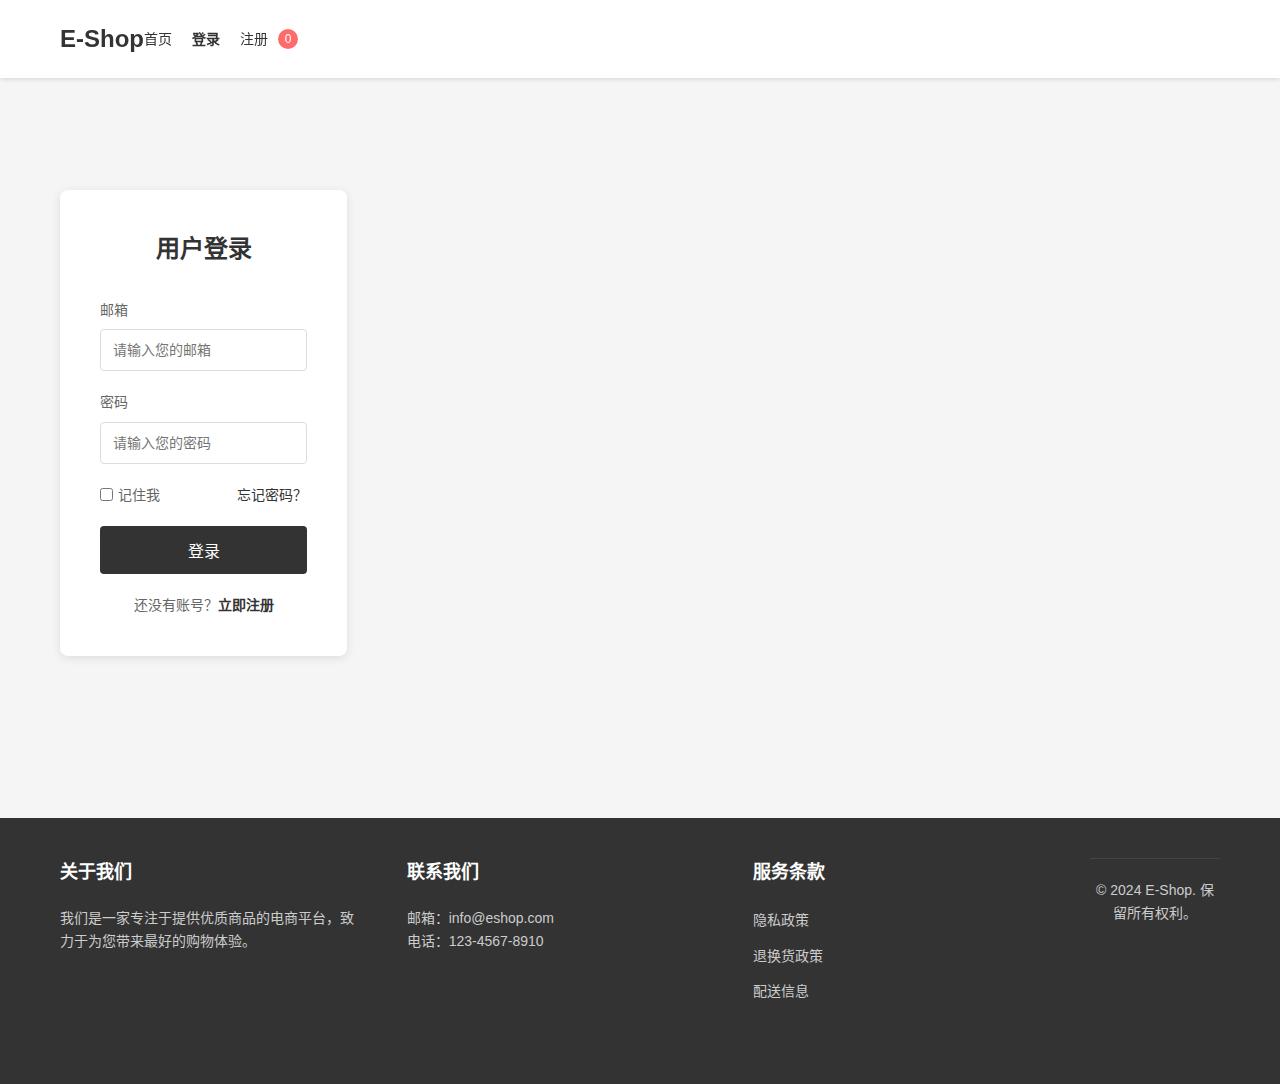
<file: login.html>
<!DOCTYPE html>
<html lang="zh-CN">
<head>
    <meta charset="UTF-8">
    <meta name="viewport" content="width=device-width, initial-scale=1.0">
    <title>用户登录 - E-Shop</title>
    <link rel="stylesheet" href="styles.css">
</head>
<body>
    <!-- 头部导航 -->
    <header>
        <div class="container">
            <div class="header-content">
                <h1 class="logo">E-Shop</h1>
                
                <!-- 导航链接 -->
                <nav class="main-nav">
                    <a href="index.html">首页</a>
                    <a href="login.html" class="active">登录</a>
                    <a href="register.html">注册</a>
                </nav>
                
                <!-- 购物车图标 -->
                <div class="cart-icon">
                    <span class="cart-count">0</span>
                    <div id="cart-dropdown"></div>
                </div>
            </div>
        </div>
    </header>
    
    <!-- 主要内容 -->
    <main>
        <div class="container">
            <section class="login-section">
                <div class="login-container">
                    <h2>用户登录</h2>
                    <form id="login-form">
                        <div class="form-group">
                            <label for="email">邮箱</label>
                            <input type="email" id="email" name="email" required placeholder="请输入您的邮箱">
                        </div>
                        <div class="form-group">
                            <label for="password">密码</label>
                            <input type="password" id="password" name="password" required placeholder="请输入您的密码">
                        </div>
                        <div class="form-options">
                            <label>
                                <input type="checkbox" name="remember"> 记住我
                            </label>
                            <a href="#" class="forgot-password">忘记密码？</a>
                        </div>
                        <button type="submit" class="login-btn">登录</button>
                        <div class="register-link">
                            还没有账号？<a href="register.html">立即注册</a>
                        </div>
                    </form>
                </div>
            </section>
        </div>
    </main>
    
    <!-- 页脚 -->
    <footer>
        <div class="container">
            <div class="footer-content">
                <div class="footer-section">
                    <h3>关于我们</h3>
                    <p>我们是一家专注于提供优质商品的电商平台，致力于为您带来最好的购物体验。</p>
                </div>
                <div class="footer-section">
                    <h3>联系我们</h3>
                    <p>邮箱：info@eshop.com</p>
                    <p>电话：123-4567-8910</p>
                </div>
                <div class="footer-section">
                    <h3>服务条款</h3>
                    <ul>
                        <li><a href="#">隐私政策</a></li>
                        <li><a href="#">退换货政策</a></li>
                        <li><a href="#">配送信息</a></li>
                    </ul>
                </div>
            </div>
            <div class="footer-bottom">
                <p>&copy; 2024 E-Shop. 保留所有权利。</p>
            </div>
        </div>
    </footer>
    
    <!-- JavaScript文件 -->
    <script src="script.js"></script>
    <script src="auth.js"></script>
</body>
</html>
</file>
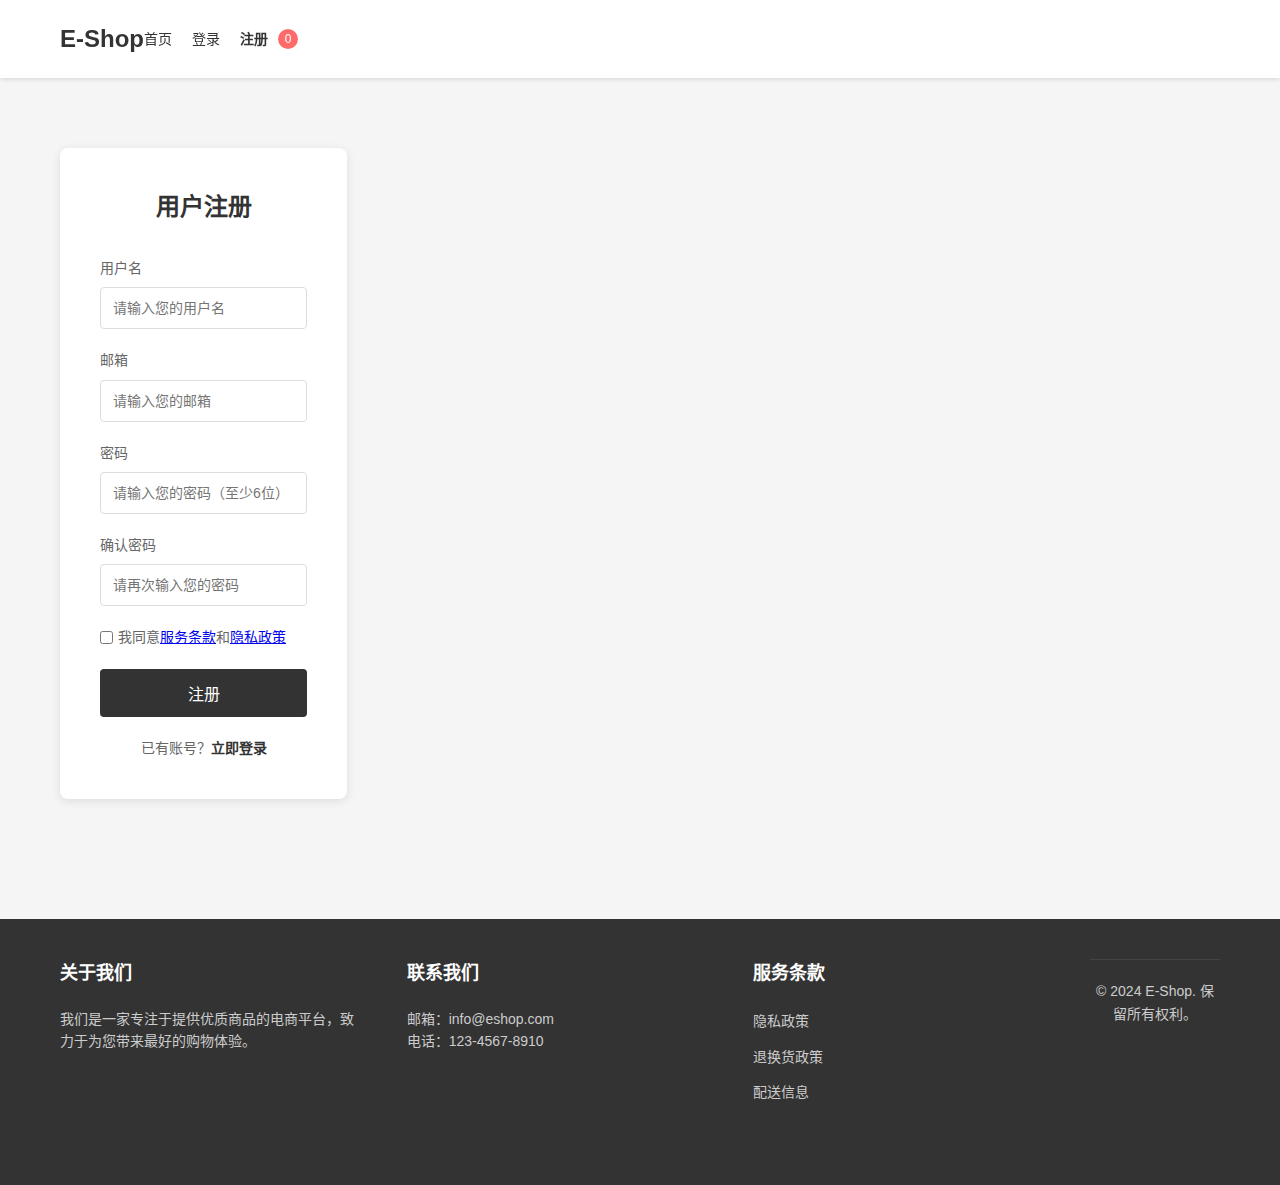
<file: register.html>
<!DOCTYPE html>
<html lang="zh-CN">
<head>
    <meta charset="UTF-8">
    <meta name="viewport" content="width=device-width, initial-scale=1.0">
    <title>用户注册 - E-Shop</title>
    <link rel="stylesheet" href="styles.css">
</head>
<body>
    <!-- 头部导航 -->
    <header>
        <div class="container">
            <div class="header-content">
                <h1 class="logo">E-Shop</h1>
                
                <!-- 导航链接 -->
                <nav class="main-nav">
                    <a href="index.html">首页</a>
                    <a href="login.html">登录</a>
                    <a href="register.html" class="active">注册</a>
                </nav>
                
                <!-- 购物车图标 -->
                <div class="cart-icon">
                    <span class="cart-count">0</span>
                    <div id="cart-dropdown"></div>
                </div>
            </div>
        </div>
    </header>
    
    <!-- 主要内容 -->
    <main>
        <div class="container">
            <section class="login-section">
                <div class="login-container">
                    <h2>用户注册</h2>
                    <form id="register-form">
                        <div class="form-group">
                            <label for="name">用户名</label>
                            <input type="text" id="name" name="name" required placeholder="请输入您的用户名">
                        </div>
                        <div class="form-group">
                            <label for="email">邮箱</label>
                            <input type="email" id="email" name="email" required placeholder="请输入您的邮箱">
                        </div>
                        <div class="form-group">
                            <label for="password">密码</label>
                            <input type="password" id="password" name="password" required placeholder="请输入您的密码（至少6位）">
                        </div>
                        <div class="form-group">
                            <label for="confirm-password">确认密码</label>
                            <input type="password" id="confirm-password" name="confirm-password" required placeholder="请再次输入您的密码">
                        </div>
                        <div class="form-options">
                            <label>
                                <input type="checkbox" name="agree" required> 我同意<a href="#">服务条款</a>和<a href="#">隐私政策</a>
                            </label>
                        </div>
                        <button type="submit" class="login-btn">注册</button>
                        <div class="register-link">
                            已有账号？<a href="login.html">立即登录</a>
                        </div>
                    </form>
                </div>
            </section>
        </div>
    </main>
    
    <!-- 页脚 -->
    <footer>
        <div class="container">
            <div class="footer-content">
                <div class="footer-section">
                    <h3>关于我们</h3>
                    <p>我们是一家专注于提供优质商品的电商平台，致力于为您带来最好的购物体验。</p>
                </div>
                <div class="footer-section">
                    <h3>联系我们</h3>
                    <p>邮箱：info@eshop.com</p>
                    <p>电话：123-4567-8910</p>
                </div>
                <div class="footer-section">
                    <h3>服务条款</h3>
                    <ul>
                        <li><a href="#">隐私政策</a></li>
                        <li><a href="#">退换货政策</a></li>
                        <li><a href="#">配送信息</a></li>
                    </ul>
                </div>
            </div>
            <div class="footer-bottom">
                <p>&copy; 2024 E-Shop. 保留所有权利。</p>
            </div>
        </div>
    </footer>
    
    <!-- JavaScript文件 -->
    <script src="script.js"></script>
    <script src="auth.js"></script>
</body>
</html>
</file>
<file: styles.css>
/* 全局样式重置 */
* {
    margin: 0;
    padding: 0;
    box-sizing: border-box;
}

body {
    font-family: Arial, sans-serif;
    line-height: 1.6;
    color: #333;
    background-color: #f5f5f5;
}

.container {
    max-width: 1200px;
    margin: 0 auto;
    padding: 0 20px;
}

/* 头部样式 */
header {
    background-color: #fff;
    box-shadow: 0 2px 4px rgba(0, 0, 0, 0.1);
    padding: 20px 0;
    position: sticky;
    top: 0;
    z-index: 1000;
}

.header-content {
    display: flex;
    justify-content: space-between;
    align-items: center;
}

.logo {
    font-size: 24px;
    font-weight: bold;
    color: #333;
}

.search-container {
    position: relative;
    flex: 1;
    max-width: 500px;
    margin: 0 20px;
}

#search-input {
    width: 100%;
    padding: 10px 15px;
    border: 1px solid #ddd;
    border-radius: 4px;
    font-size: 14px;
}

#search-btn {
    position: absolute;
    right: 0;
    top: 0;
    height: 100%;
    padding: 0 15px;
    background-color: #333;
    color: #fff;
    border: none;
    border-radius: 0 4px 4px 0;
    cursor: pointer;
}

#search-history {
    position: absolute;
    top: 100%;
    left: 0;
    right: 0;
    background-color: #fff;
    border: 1px solid #ddd;
    border-top: none;
    border-radius: 0 0 4px 4px;
    box-shadow: 0 2px 4px rgba(0, 0, 0, 0.1);
    padding: 10px;
    display: none;
    max-height: 200px;
    overflow-y: auto;
}

#search-history.show {
    display: block;
}

#search-history h4 {
    margin-bottom: 5px;
    font-size: 14px;
    color: #666;
}

#search-history ul {
    list-style: none;
}

#search-history li {
    padding: 5px 0;
    cursor: pointer;
    font-size: 14px;
}

#search-history li:hover {
    color: #333;
    text-decoration: underline;
}

.cart-icon {
    position: relative;
    cursor: pointer;
    font-size: 24px;
    margin-left: 20px;
}

.cart-count {
    position: absolute;
    top: -10px;
    right: -10px;
    background-color: #ff6b6b;
    color: #fff;
    border-radius: 50%;
    width: 20px;
    height: 20px;
    font-size: 12px;
    display: flex;
    align-items: center;
    justify-content: center;
}

#cart-dropdown {
    position: absolute;
    top: 100%;
    right: 0;
    width: 300px;
    background-color: #fff;
    border: 1px solid #ddd;
    border-radius: 4px;
    box-shadow: 0 2px 8px rgba(0, 0, 0, 0.15);
    padding: 15px;
    display: none;
    max-height: 400px;
    overflow-y: auto;
    z-index: 1000;
}

#cart-dropdown.show {
    display: block;
}

.cart-item {
    display: flex;
    align-items: center;
    padding: 10px 0;
    border-bottom: 1px solid #eee;
}

.cart-item:last-child {
    border-bottom: none;
}

.cart-item-image {
    width: 60px;
    height: 60px;
    object-fit: cover;
    margin-right: 10px;
    border-radius: 4px;
}

.cart-item-info {
    flex: 1;
}

.cart-item-name {
    font-size: 14px;
    margin-bottom: 5px;
}

.cart-item-price {
    font-size: 14px;
    font-weight: bold;
    margin-bottom: 5px;
}

.cart-item-quantity {
    display: flex;
    align-items: center;
    font-size: 12px;
}

.cart-item-quantity button {
    width: 20px;
    height: 20px;
    border: 1px solid #ddd;
    background-color: #f5f5f5;
    cursor: pointer;
    display: flex;
    align-items: center;
    justify-content: center;
}

.cart-item-quantity input {
    width: 40px;
    height: 20px;
    border: 1px solid #ddd;
    text-align: center;
    font-size: 12px;
}

.cart-item-remove {
    color: #ff6b6b;
    cursor: pointer;
    font-size: 12px;
    margin-left: 10px;
}

.cart-total {
    margin-top: 15px;
    padding-top: 15px;
    border-top: 1px solid #eee;
    font-weight: bold;
    display: flex;
    justify-content: space-between;
}

.cart-actions {
    margin-top: 15px;
    display: flex;
    justify-content: space-between;
}

.cart-actions button {
    padding: 8px 15px;
    border: none;
    border-radius: 4px;
    cursor: pointer;
    font-size: 14px;
}

.checkout-btn {
    background-color: #333;
    color: #fff;
}

.clear-cart-btn {
    background-color: #f5f5f5;
    color: #333;
    border: 1px solid #ddd !important;
}

/* 主要内容样式 */
main {
    padding: 30px 0;
}

.container {
    display: flex;
    gap: 30px;
}

.filter-sidebar {
    width: 250px;
    background-color: #fff;
    border-radius: 4px;
    padding: 20px;
    box-shadow: 0 2px 4px rgba(0, 0, 0, 0.1);
}

.filter-sidebar h2 {
    font-size: 18px;
    margin-bottom: 20px;
}

.filter-section {
    margin-bottom: 25px;
}

.filter-section h3 {
    font-size: 14px;
    margin-bottom: 10px;
    color: #666;
}

.price-filter {
    margin-bottom: 10px;
}

#price-min, #price-max {
    width: 100%;
    margin-bottom: 10px;
}

.price-range {
    display: flex;
    justify-content: space-between;
    font-size: 14px;
}

.category-list {
    list-style: none;
}

.category-item {
    padding: 8px 0;
    cursor: pointer;
    font-size: 14px;
    transition: color 0.3s;
}

.category-item:hover {
    color: #333;
}

.category-item.active {
    font-weight: bold;
    color: #333;
}

.products-section {
    flex: 1;
}

.section-header {
    display: flex;
    justify-content: space-between;
    align-items: center;
    margin-bottom: 20px;
}

.section-header h2 {
    font-size: 20px;
}

.sort-options {
    display: flex;
    align-items: center;
}

.sort-options label {
    margin-right: 10px;
    font-size: 14px;
}

#sort-select {
    padding: 5px 10px;
    border: 1px solid #ddd;
    border-radius: 4px;
    font-size: 14px;
}

/* 商品网格布局 */
.products-grid {
    display: grid;
    grid-template-columns: repeat(4, 1fr);
    gap: 20px;
    margin-bottom: 30px;
}

.product-card {
    background-color: #fff;
    border-radius: 4px;
    overflow: hidden;
    box-shadow: 0 2px 4px rgba(0, 0, 0, 0.1);
    transition: transform 0.3s, box-shadow 0.3s;
}

.product-card:hover {
    transform: translateY(-5px);
    box-shadow: 0 5px 15px rgba(0, 0, 0, 0.1);
}

.product-image {
    width: 100%;
    height: 200px;
    object-fit: cover;
    transition: opacity 0.3s;
}

.product-image.lazy {
    opacity: 0;
}

.product-image.loaded {
    opacity: 1;
}

.product-image-placeholder {
    width: 100%;
    height: 200px;
    background-color: #f5f5f5;
    display: flex;
    align-items: center;
    justify-content: center;
    color: #999;
}

.product-info {
    padding: 15px;
}

.product-name {
    font-size: 16px;
    margin-bottom: 10px;
    height: 48px;
    overflow: hidden;
    display: -webkit-box;
    -webkit-line-clamp: 2;
    -webkit-box-orient: vertical;
}

.product-price {
    font-size: 18px;
    font-weight: bold;
    margin-bottom: 10px;
    color: #333;
}

.product-rating {
    display: flex;
    align-items: center;
    margin-bottom: 15px;
    font-size: 14px;
    color: #ffc107;
}

.product-rating span {
    margin-left: 5px;
    color: #666;
}

.add-to-cart {
    width: 100%;
    padding: 10px;
    background-color: #333;
    color: #fff;
    border: none;
    border-radius: 4px;
    cursor: pointer;
    font-size: 14px;
    transition: background-color 0.3s;
}

.add-to-cart:hover {
    background-color: #555;
}

/* 分页样式 */
.pagination {
    display: flex;
    justify-content: center;
    align-items: center;
    margin-top: 30px;
}

.pagination button {
    padding: 8px 15px;
    margin: 0 5px;
    border: 1px solid #ddd;
    background-color: #fff;
    cursor: pointer;
    border-radius: 4px;
    font-size: 14px;
    transition: all 0.3s;
}

.pagination button:hover {
    background-color: #f5f5f5;
}

.pagination button.active {
    background-color: #333;
    color: #fff;
    border-color: #333;
}

.pagination button:disabled {
    opacity: 0.5;
    cursor: not-allowed;
}

/* 页脚样式 */
footer {
    background-color: #333;
    color: #fff;
    padding: 40px 0;
    margin-top: 50px;
}

.footer-content {
    display: grid;
    grid-template-columns: repeat(3, 1fr);
    gap: 40px;
    margin-bottom: 30px;
}

.footer-section h3 {
    font-size: 18px;
    margin-bottom: 20px;
}

.footer-section p {
    font-size: 14px;
    line-height: 1.6;
    color: #ccc;
}

.footer-section ul {
    list-style: none;
}

.footer-section li {
    margin-bottom: 10px;
}

.footer-section a {
    color: #ccc;
    text-decoration: none;
    font-size: 14px;
    transition: color 0.3s;
}

.footer-section a:hover {
    color: #fff;
}

.footer-bottom {
    border-top: 1px solid #444;
    padding-top: 20px;
    text-align: center;
    font-size: 14px;
    color: #ccc;
}

/* 响应式设计 */
@media (max-width: 1200px) {
    .products-grid {
        grid-template-columns: repeat(3, 1fr);
    }
}

@media (max-width: 992px) {
    .container {
        flex-direction: column;
    }
    
    .filter-sidebar {
        width: 100%;
        margin-bottom: 20px;
    }
    
    .products-grid {
        grid-template-columns: repeat(2, 1fr);
    }
    
    .footer-content {
        grid-template-columns: repeat(2, 1fr);
    }
}

@media (max-width: 768px) {
    .header-content {
        flex-wrap: wrap;
    }
    
    .search-container {
        order: 3;
        margin: 10px 0 0 0;
        width: 100%;
        max-width: none;
    }
    
    .section-header {
        flex-direction: column;
        align-items: flex-start;
        gap: 10px;
    }
    
    .footer-content {
        grid-template-columns: 1fr;
    }
}

@media (max-width: 576px) {
    .products-grid {
        grid-template-columns: 1fr;
    }
    
    #cart-dropdown {
        width: 100%;
        right: 0;
        left: 0;
    }
}

/* 骨架屏样式 */
.skeleton {
    background: linear-gradient(90deg, #f0f0f0 25%, #e0e0e0 50%, #f0f0f0 75%);
    background-size: 200% 100%;
    animation: skeleton-loading 1.5s infinite;
}

@keyframes skeleton-loading {
    0% {
        background-position: 200% 0;
    }
    100% {
        background-position: -200% 0;
    }
}

.skeleton-image {
    width: 100%;
    height: 200px;
    border-radius: 4px 4px 0 0;
}

.skeleton-text {
    height: 16px;
    margin-bottom: 10px;
    border-radius: 4px;
}

.skeleton-text:last-child {
    width: 60%;
}

/* 登录和注册页面样式 */
.login-section {
    display: flex;
    justify-content: center;
    align-items: center;
    min-height: 70vh;
    padding: 40px 0;
}

.login-container {
    background-color: #fff;
    border-radius: 8px;
    box-shadow: 0 2px 10px rgba(0, 0, 0, 0.1);
    padding: 40px;
    width: 100%;
    max-width: 450px;
}

.login-container h2 {
    text-align: center;
    margin-bottom: 30px;
    color: #333;
    font-size: 24px;
}

.form-group {
    margin-bottom: 20px;
}

.form-group label {
    display: block;
    margin-bottom: 8px;
    font-size: 14px;
    color: #666;
}

.form-group input {
    width: 100%;
    padding: 12px;
    border: 1px solid #ddd;
    border-radius: 4px;
    font-size: 14px;
    transition: border-color 0.3s;
}

.form-group input:focus {
    outline: none;
    border-color: #333;
}

.form-options {
    display: flex;
    justify-content: space-between;
    align-items: center;
    margin-bottom: 20px;
    font-size: 14px;
}

.form-options label {
    display: flex;
    align-items: center;
    cursor: pointer;
    color: #666;
}

.form-options input[type="checkbox"] {
    margin-right: 5px;
    width: auto;
}

.forgot-password {
    color: #333;
    text-decoration: none;
    transition: color 0.3s;
}

.forgot-password:hover {
    color: #555;
    text-decoration: underline;
}

.login-btn {
    width: 100%;
    padding: 12px;
    background-color: #333;
    color: #fff;
    border: none;
    border-radius: 4px;
    font-size: 16px;
    cursor: pointer;
    transition: background-color 0.3s;
}

.login-btn:hover {
    background-color: #555;
}

.register-link {
    text-align: center;
    margin-top: 20px;
    font-size: 14px;
    color: #666;
}

.register-link a {
    color: #333;
    text-decoration: none;
    font-weight: bold;
    transition: color 0.3s;
}

.register-link a:hover {
    color: #555;
    text-decoration: underline;
}

/* 导航链接样式 */
.main-nav {
    display: flex;
    gap: 20px;
}

.main-nav a {
    color: #333;
    text-decoration: none;
    font-size: 14px;
    transition: color 0.3s;
}

.main-nav a:hover {
    color: #555;
}

.main-nav a.active {
    font-weight: bold;
    color: #333;
}

/* 响应式登录页面 */
@media (max-width: 768px) {
    .login-container {
        padding: 30px 20px;
        margin: 0 20px;
    }
    
    .header-content {
        flex-wrap: wrap;
    }
    
    .main-nav {
        order: 3;
        width: 100%;
        margin-top: 10px;
        justify-content: center;
    }
}
</file>
